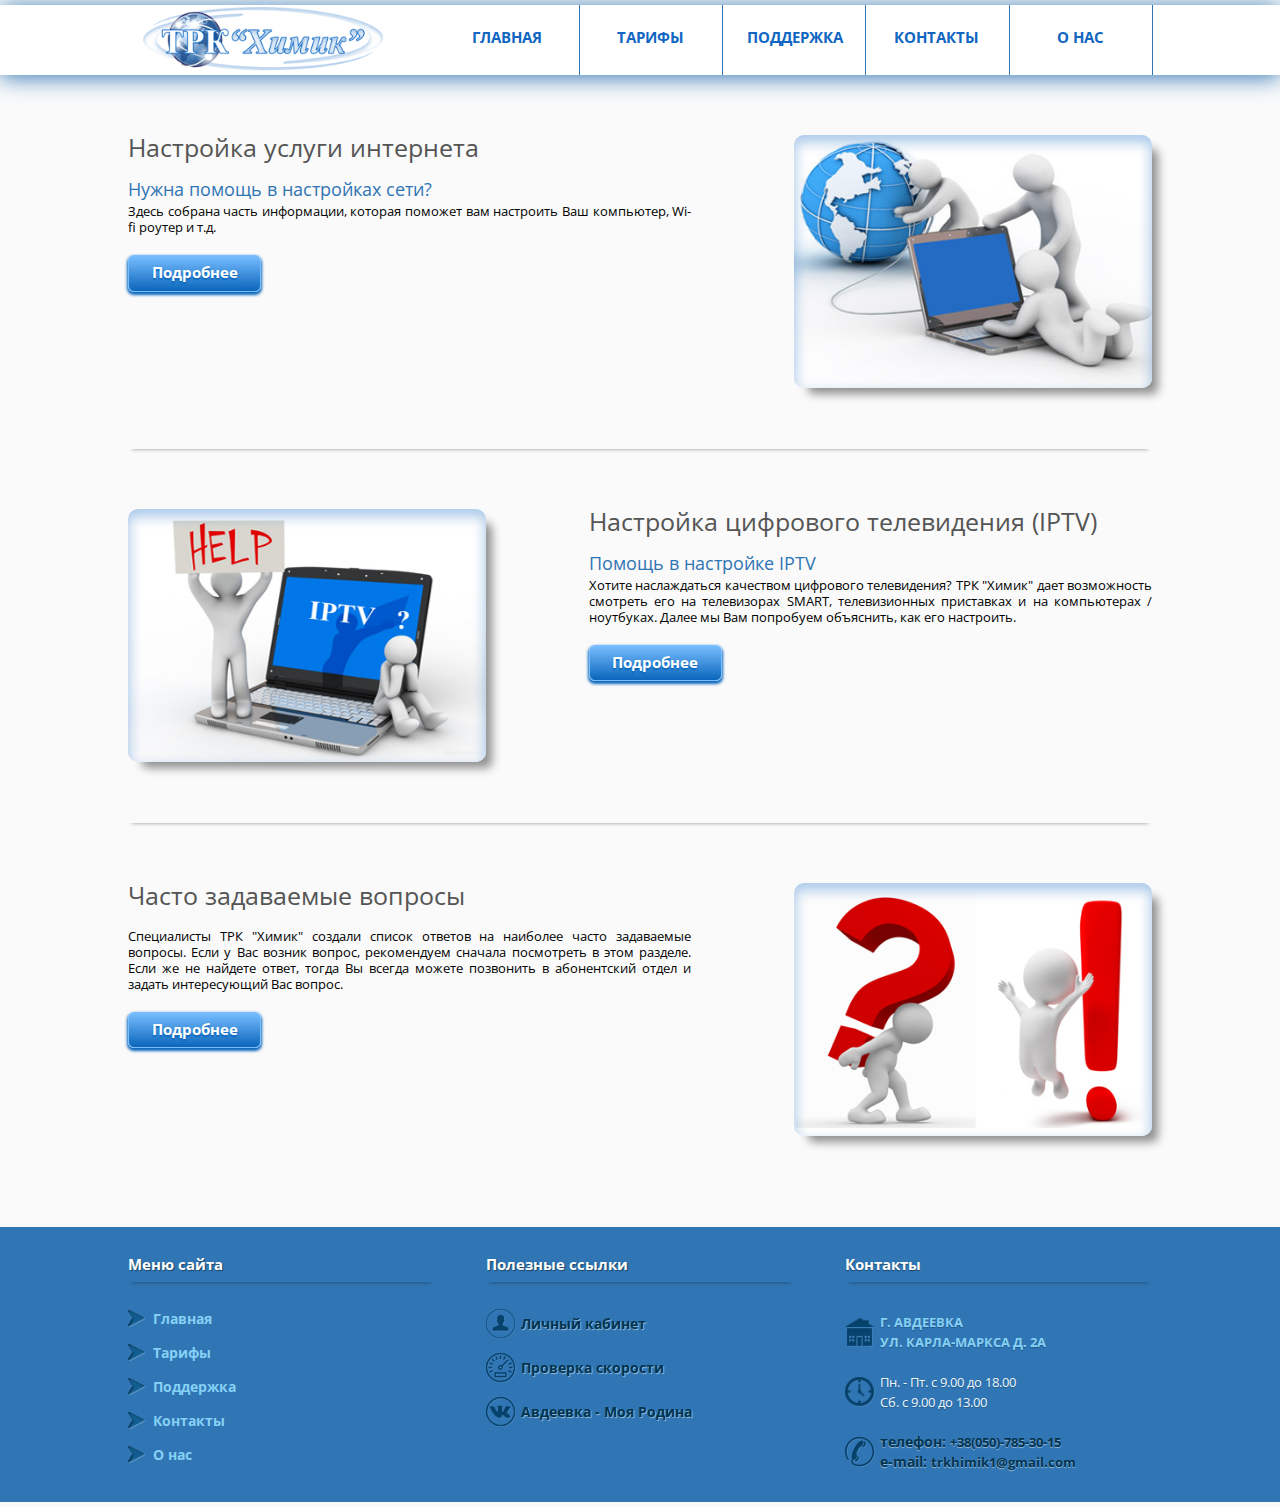
<file: support.html>
<!DOCTYPE html>
<html>
<head>
	<meta charset="UTF-8">
	<meta http-equiv="X-UA-Compatible" content="IE=edge">
	<meta name="viewport" content="width=device-width, initial-scale=1">
	<title>ТРК "Химик"</title>
	<link rel="stylesheet" href="css/reset.css">
	<link rel="stylesheet" href="css/style.css">
	<link href="https://fonts.googleapis.com/css?family=Open+Sans:400,700" rel="stylesheet">
	<link href="https://fonts.googleapis.com/css?family=Droid+Sans:400,700" rel="stylesheet">
	<script src="js/jquery-3.2.0.min.js"></script>
		<script>
		$(function() {
			var pull 		= $('#pull');
				menu 		= $('.nav ul');
				menuHeight	= menu.height();

			$(pull).on('click', function(e) {
				e.preventDefault();
				menu.slideToggle();
			});

			$(window).resize(function(){
        		var w = $(window).width();
        		if(w > 320 && menu.is(':hidden')) {
        			menu.removeAttr('style');
        		}
    		});
		});
	</script>
</head>

<body>
	<header>
		<div class="menu">
			<div class="logo">
				<a href="index.html"><img src="images/logotype.png" alt="ТРК Химик"></a>
			</div>
			<div class="nav">
				<ul>
					<li><a href="index.html">Главная</a></li>
					<li><a href="rate.html">Тарифы</a></li>
					<li><a href="support.html">Поддержка</a></li>
					<li><a href="contacts.html">Контакты</a></li>
					<li><a href="about.html">О нас</a></li>
				</ul>
				<a href="#" id="pull">Меню</a>
			</div>
		</div>
	</header>
	<content>
		<div class="content-wrapper">
			<div class="support-inet content-block">
				<div class="content-block-img">
					<a href="#">
						<img src="images/support-inet.png" alt="Интернет">
					</a>
				</div>
				<div class="content-block-description">
					<h1>Настройка услуги интернета</h1>
					<h2>
							Нужна помощь в настройках сети?
					</h2>
					<p>
							Здесь собрана часть информации, которая поможет вам настроить Ваш компьютер, Wi-fi роутер и т.д.
					</p>
					<a href="#">Подробнее</a>
				</div>
			</div>
			<div class="support-iptv content-block">
				<div class="content-block-img">
					<a href="#">
						<img src="images/support-iptv.png" alt="Комплексные пакеты">
					</a>
				</div>
				<div class="content-block-description">
					<h1>Настройка цифрового телевидения (IPTV)</h1>
					<h2>
							Помощь в настройке IPTV
					</h2>
					<p>
							Хотите наслаждаться качеством цифрового телевидения? ТРК "Химик" дает возможность смотреть его на телевизорах SMART, телевизионных приставках и на компьютерах / ноутбуках.
							Далее мы Вам попробуем объяснить, как его настроить.
					</p>
					<a href="#">Подробнее</a>
				</div>
			</div>
			<div class="chavo content-block">
				<div class="content-block-img">
					<a href="#">
						<img src="images/4avo.png" alt="Телевидение">
					</a>
				</div>
				<div class="content-block-description">
					<h1>Часто задаваемые вопросы</h1>
					<p>
							Специалисты ТРК "Химик" создали список ответов на наиболее часто задаваемые вопросы. Если у Вас возник вопрос, рекомендуем сначала посмотреть в этом разделе. Если же не найдете ответ, тогда Вы всегда можете позвонить в абонентский отдел и задать интересующий Вас вопрос.
					</p>
					<a href="#">Подробнее</a>
				</div>
			</div>
		</div>
	</content>
	<footer>
		<div class="footer-columns">
			<div class="column footer_nav">
				<h3>Меню сайта</h3>
				<ul>
					<li><a href="index.html">Главная</a></li>
					<li><a href="rate.html">Тарифы</a></li>
					<li><a href="support.html">Поддержка</a></li>
					<li><a href="contacts.html">Контакты</a></li>
					<li><a href="about.html">О нас</a></li>
				</ul>
			</div>
			<div class="column footer_links">
				<h3>Полезные ссылки</h3>
				<ul>
					<li class="personal_account"><a href="">Личный кабинет</a></li>
					<li class="speedtest"><a href="">Проверка скорости</a></li>
					<li class="avdeevka"><a href="">Авдеевка - Моя Родина</a></li>
				</ul>
			</div>
			<div class="column footer_contact">
				<h3>Контакты</h3>
				<p class="adress">
					г. Авдеевка <br>
					ул. Карла-Маркса  д. 2а
				</p>
				<p class="time">
					Пн. - Пт. с 9.00 до 18.00 <br>
					Сб. с 9.00 до 13.00
				</p>
				<p class="tel">
					<span>телефон: </span>+38(050)-785-30-15 <br>
					<span>e-mail: </span>trkhimik1@gmail.com
				</p>
			</div>
		</div>
	</footer>
</body>
</html>
</file>
<file: css/style.css>
html{
	font-size: 10px;
	font-family: 'Open Sans', sans-serif;
}
body{
	width: 100%;
	max-width: 1440px;
	margin: 5px auto;
	background-color: #FAFAFA;
}

/*---------------------------HEADER------------------------*/

header{
	width: 100%;
	background-color: #fff;
	box-shadow: 0 2px 22px 0 #3075B4;
}
header a{
	font-family: 'Open Sans', sans-serif;
	font-size: 1.5rem;
	color: #1166C2;
	font-weight: 700;
	text-transform: uppercase;
}
.menu{
	width: 80%;
	margin: 0 auto;
	display: flex;
}
.logo{
	margin: 0.2rem 0;
/*	margin-top: 1rem;
	margin-bottom: 1rem;*/
	width: 30%;
}
.logo a{
	padding-left: 5%;
}
.logo img{
	width: 24rem;
	height: 6.4rem;
}
.nav{
	width: 70%;
}
.nav ul{
	display: flex;
	height: 100%;
	justify-content: space-between;
}
.nav li{
	width: 20%;
	text-align: center;
	box-shadow: 1px 0 0 0 #3075B4;
}
.nav a{
	display: block;
	padding: 2.5rem;
}
.nav li:hover{
	background-color: #3075B4;
}
.nav a:hover{
	color: #ffffff;
	text-shadow: 0.5px 0.9px 1px rgba(0, 0, 0, 0.43);
}
.nav li:active{
	background-color: #3075B4;
}
.nav a:active{
	color: #ffffff;
	text-shadow: 0.5px 0.9px 1px rgba(0, 0, 0, 0.43);
}
.nav a#pull {
	display: none;
}

/*------------------CONTENT---------------------*/

content{
	width: 100%;
}
.content-wrapper{
	width: 80%;
	margin: 3rem auto;
}
.content-wrapper>h1{
	color: #555555;
	font-size: 2.5rem;
	font-family: 'Open Sans', sans-serif;
	margin-bottom: 2rem;
	text-align: center;
}
.main-content{
	display: flex;
	justify-content: space-between;
	font-family: 'Open Sans', sans-serif;
	margin: 0 1rem;
}
.news{
	width: 70%;
}
sidebar{
	width: 25%;
}
.sidebar-block{
	width: 100%;
	margin-bottom: 3rem;
	border: 1px solid #E9EAE9;
	border-radius: 0 0 8px 8px;
	box-sizing: border-box;
}
sidebar h2{
	text-align: center;
	padding: 1rem 1rem;
    border-radius: 8px 8px 0 0;
    color: #FFFFFF;
    font-size: 1.4rem;
    border-bottom: 1px solid #70B3D9;
    background: #1e609a;
    background: -moz-linear-gradient(top,#1e609a 0%,#2a95d8 50%,#2086ca 51%,#7ec1e8 100%);
    background: -webkit-gradient(linear,left top,left bottom,color-stop(0%,#1e609a),color-stop(50%,#2a95d8),color-stop(51%,#2086ca),color-stop(100%,#7ec1e8));
    background: -webkit-linear-gradient(top,#1e609a 0%,#2a95d8 50%,#2086ca 51%,#7ec1e8 100%);
    background: -o-linear-gradient(top,#1e609a 0%,#2a95d8 50%,#2086ca 51%,#7ec1e8 100%);
    background: -ms-linear-gradient(top,#1e609a 0%,#2a95d8 50%,#2086ca 51%,#7ec1e8 100%);
    background: linear-gradient(to bottom,#1e609a 0%,#2a95d8 50%,#2086ca 51%,#7ec1e8 100%);
    filter: progid:DXImageTransform.Microsoft.gradient(startColorstr='#1e609a',endColorstr='#7ec1e8',GradientType=0);
}
sidebar form{
	width: 80%;
	margin: 2rem auto;
}
sidebar input{
	width: 100%;
	margin-bottom: 2rem;
    text-indent: 12px;
	background: #FFFFFF;
    border-radius: 4px;
    -webkit-box-shadow: 0px 0px 1px 1px rgba(112,179,217,0.38);
    -moz-box-shadow: 0px 0px 1px 1px rgba(112,179,217,0.38);
    box-shadow: 0px 0px 1px 1px rgba(112,179,217,0.38);
    font-size: 1.5rem;
    padding: 6px 0;
    outline: none;
	border: 1px solid #8BD4FF;
}
sidebar input:focus{
    background-color: #D5F0FF;
}
input::placeholder{
	color: #8BD4FF;
	font-size: 1.2rem;
}
.sidebar-links a{
	display: inline-block;
	margin: 1rem;
	color: #003451;
	text-shadow: 0.5px 0.9px 1px rgba(255, 255, 255, 0.5);
	font-family: 'Open Sans', sans-serif;
	font-size: 1.4rem;
	font-weight: 700;

}
.content-block{
	margin-top: 6rem;
	display: flex;
	justify-content: space-between;
	box-shadow: 0 4px 4px -4px rgba(0, 0, 0, 0.43);
	padding-bottom: 6rem;
}
.content-block-img{
	width: 35%;
}
.content-block-img img{
	max-width: 100%;
	max-height: 100%;
	border-radius: 10px;
	box-shadow: 10px 10px 10px -4px rgba(0, 0, 0, 0.43);
}
.content-block-img a{
	height: 100%;
}
.content-block-description{
	width: 55%;
	text-align: justify;
}
.content-block-description h1{
	color: #555555;
	font-size: 2.5rem;
	font-family: 'Open Sans', sans-serif;
	margin-bottom: 2rem;
}
.content-block-description h2{
	color: #3075B4;
	font-size: 1.8rem;
	font-family: 'Open Sans', sans-serif;
	margin-bottom: 0.5rem;
}
.content-block-description p{
	font-size: 1.3rem;
	font-family: 'Open Sans', sans-serif;
	margin-bottom: 1rem;
	line-height: 1.6rem;
}
.content-block-description a{
	display: inline-block;
	background: #77BDFF;
    background: -moz-linear-gradient(top,#77BDFF 0%,#0B66BB 100%);
    background: -webkit-gradient(linear,left top,left bottom,color-stop(0%,#77BDFF),color-stop(100%,#0B66BB));
    background: -webkit-linear-gradient(top,#77BDFF 0%,#0B66BB 100%);
    background: -o-linear-gradient(top,#77BDFF 0%,#0B66BB 100%);
    background: -ms-linear-gradient(top,#77BDFF 0%,#0B66BB 100%);
    background: linear-gradient(to bottom,#77BDFF 0%,#0B66BB 100%);
    filter: progid:DXImageTransform.Microsoft.gradient(startColorstr='#77BDFF',endColorstr='#0B66BB',GradientType=0);
    border: 1px solid #77BDFF;
    border-radius: 6px;
    -webkit-box-shadow: 0px 2px 3px 1px #0B66BB;
    -moz-box-shadow: 0px 2px 3px 1px #0B66BB;
    box-shadow: 0px 2px 3px 1px #0B66BB;
    color: #FFFFFF;
    font-size: 1.5rem;
    font-weight: 700;
    padding: 0.6em 1.5em 0.7em;
    text-decoration: none;
    text-shadow: 0 0.1em 0.1em #0B66BB;
    margin-top: 1rem;
}
.content-block-description a:hover{
	display: inline-block;
	background: #7ee8a8;
    background: -moz-linear-gradient(top,#7ee8a8 0%,#1e9a5c 100%);
    background: -webkit-gradient(linear,left top,left bottom,color-stop(0%,#7ee8a8),color-stop(100%,#1e9a5c));
    background: -webkit-linear-gradient(top,#7ee8a8 0%,#1e9a5c 100%);
    background: -o-linear-gradient(top,#7ee8a8 0%,#1e9a5c 100%);
    background: -ms-linear-gradient(top,#7ee8a8 0%,#1e9a5c 100%);
    background: linear-gradient(to bottom,#7ee8a8 0%,#1e9a5c 100%);
    filter: progid:DXImageTransform.Microsoft.gradient(startColorstr='#7ee8a8',endColorstr='#1e9a5c',GradientType=0);
    border: 1px solid #7ee8a8;
    border-radius: 6px;
    -webkit-box-shadow: 0px 2px 3px 1px rgba(30,154,92,1);
    -moz-box-shadow: 0px 2px 3px 1px rgba(30,154,92,1);
    box-shadow: 0px 2px 3px 1px rgba(30,154,92,1);
    text-shadow: 0 0.1em 0.1em #1e9a5c;
}
.comprehensive, .support-inet, .chavo{
	flex-direction: row-reverse;
}
.chavo, .tv{
	box-shadow: none;
}
.contact-info{
	border: 2px solid #E9EAE9;
	border-radius: 10px;
	display: flex;
	justify-content: space-between;
	font-family: 'Open Sans', sans-serif;
	height: 58rem;
}
.contact-info .map{
	width: 63%;
	background-image: url(../images/map.png);
	background-size: 100% 58rem;
}
.contact-info .contacts{
	width: 35%;
	margin: 3rem 0;
}
.contact-info .contacts h1{
	color: #3075B4;
	font-size: 2.6rem;
	text-decoration: underline;
}
.contact-info .contacts h2{
	margin-top: 2.5rem;
	font-size: 1.5rem;
	font-weight: 700;
	line-height: 2rem;
	background-size: 2rem 2rem;
	padding-left: 2.5rem;
}
.contact-info .contacts p{
	margin-top: 1.2rem;
	margin-left: 2.5rem;
	font-size: 1.4rem;
	line-height: 1.8rem;
}
.contacts .adress{
	background: url("../images/Home-2.png") no-repeat left center;
}
.contacts .time{
	background: url("../images/time.png") no-repeat left center;
}
.contacts .tel{
	background: url("../images/phone.png") no-repeat left center;
}
.rate{
	margin: 5rem auto;
	font-family: 'Open Sans', sans-serif;
	font-size: 2rem;
}
.rate td, .rate th{
	padding: 3rem 2rem;
	text-align: center;
	border: 1px solid #3075B4;
}
.rate td:first-child{
	text-align: right;
	background-color: #8BD4FF;
}
.rate th:first-child{
	border: none;
	background-color: #FAFAFA;
}
.rate th{
	background-color: #8BD4FF;
}
.rate-text{
	font-size: 1.5rem;
	line-height: 2.5rem;
}
.rate-text span{
	color: red;
}



/*------------------FOOTER----------------------*/

footer{
	background-color: #3075B4;
	width: 100%;
}
.footer-columns{
	width: 80%;
	margin: 0 auto;
	display: flex;
	justify-content: space-between;
}
.column{
	width: 30%;
}
.column h3{
	text-shadow: 0.5px 0.9px 1px rgba(0, 0, 0, 0.43);
	color: #fff;
	font-family: 'Open Sans', sans-serif;
	font-size: 1.5rem;
	font-weight: 700;
	width: 100%;
	margin: 30px 0 2rem;
	box-shadow: 0 4px 4px -4px rgba(0, 0, 0, 0.43);
	padding-bottom: 1rem;
}
.footer_nav ul{
	margin-bottom: 30px;
}
.footer_nav li {
 	background: url("../images/arrow.png") no-repeat left center;
 	background-size: 1.7rem 1.7rem;
 	padding: 1rem 2.5rem;
}
.footer_nav a{
	font-family: 'Open Sans', sans-serif;
	color: #85d0f5;
	font-size: 1.4rem;
	font-weight: 700;
}
.footer_nav a:hover{
	text-shadow: 0.5px 0.9px 1px rgba(0, 0, 0, 0.32);
	color: #fff;
}

.footer_links li{
 	padding: 1.5rem 3.5rem;
 	background-size: 3rem 3rem;
}
.footer_links a{
	color: #003451;
	text-shadow: 0.5px 0.9px 1px rgba(255, 255, 255, 0.5);
	font-family: 'Open Sans', sans-serif;
	font-size: 1.4rem;
	font-weight: 700;
}
.footer_links a:hover{
	text-decoration: underline;
}
.footer_links li.personal_account{
	background: url("../images/account.png") no-repeat left center;
	background-size: 3rem 3rem;
}
/*.footer_links li*/.speedtest{
	background: url("../images/speedtest.png") no-repeat left center;
	background-size: 3rem 3rem;
}
.footer_links li.avdeevka{
	background: url("../images/avdeevka.png") no-repeat left center;
	background-size: 3rem 3rem;
}
.footer_links li.weather{
	background: url("../images/weather.png") no-repeat left center;
	background-size: 3rem 3rem;
}
.footer_contact{
	font-family: 'Open Sans', sans-serif;
	text-shadow: 0.5px 0.9px 1px rgba(0, 0, 0, 0.23);
	font-size: 1.3rem;
}
.footer_contact .adress{
	background: url("../images/Home-2.png") no-repeat left center;
	text-transform: uppercase;
	color: #85d0f5;
	font-weight: 700;
}
.footer_contact .time{
	background: url("../images/time.png") no-repeat left center;
	color: #ecf7fd;
}
.footer_contact .tel{
	background: url("../images/phone.png") no-repeat left center;
	color: #003451;
	font-size: 1.3rem;
	text-shadow: 0.5px 0.9px 1px rgba(255, 255, 255, 0.5);
	font-weight: 700;
}
.footer_contact .tel span{
	font-size: 1.4rem;
}
.footer_contact .adress, .footer_contact .time,.footer_contact .tel{
	padding: 1rem 3.5rem;
	line-height: 2rem;
	background-size: 3rem 3rem;
}




/*-----------------ADAPTIVE---------------------*/

@media (max-width: 1024px) {
	html{
		font-size: 7px;
	}
}
@media (max-width: 1100px) {
	.footer-columns{
	width: 100%;
	margin-left: 20px;
	}
	.menu{
		width: 100%;
	}
}

@media (max-width: 768px) {
	html{
		font-size: 8px;
	}
	.menu{
		flex-direction: column;
	}
	.logo, .nav{
		width: 100%;
	}
	.logo{
		text-align: center;
		box-shadow: 0 4px 4px -4px #3075B4;
		padding: 2rem 0;
		margin: 0;
	}
	.logo a{
		padding: 0;
	}
}
@media (max-width: 600px) {
	html{
		font-size: 6px;
	}
}

@media (max-width: 480px) {
	html{
		font-size: 8px;
	}
	.nav ul{
		flex-direction: column;
	}
	.nav li{
		width: 100%;
		border-top: 1px solid #3075B4;
	}
	.nav ul {
		display: none;
		height: auto;
	}
	.nav a#pull {
		display: block;
		width: 100%;
		text-align: center;
		padding: 2rem 0;
		border-top: 1px solid #fff;
		height: 100%;
		background-color: #3075B4;
		color: #fff;
	}
}
</file>
